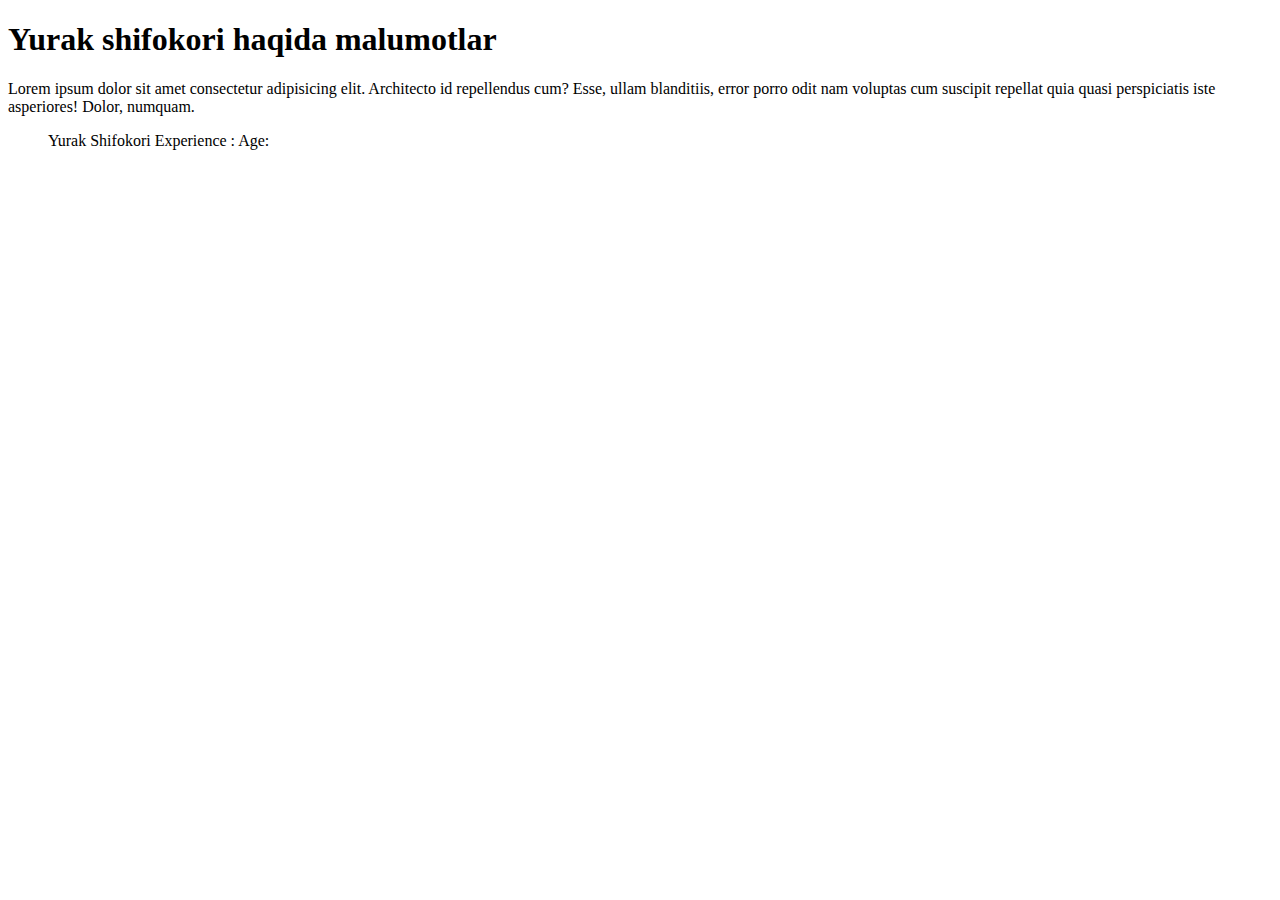
<file: src/doctors/YurakShifokori.html>
<!DOCTYPE html>
<html>
    <head>

    </head>
    <body>
        <h1>Yurak shifokori haqida malumotlar</h1>

        <p>
            Lorem ipsum dolor sit amet consectetur adipisicing elit. Architecto id repellendus cum? Esse, ullam blanditiis, error porro odit nam voluptas cum suscipit repellat quia quasi perspiciatis iste asperiores! Dolor, numquam.
            <blockquote>
                Yurak Shifokori Experience :
                Age:

            </blockquote>
        </p>
    </body>
</html>
</file>
